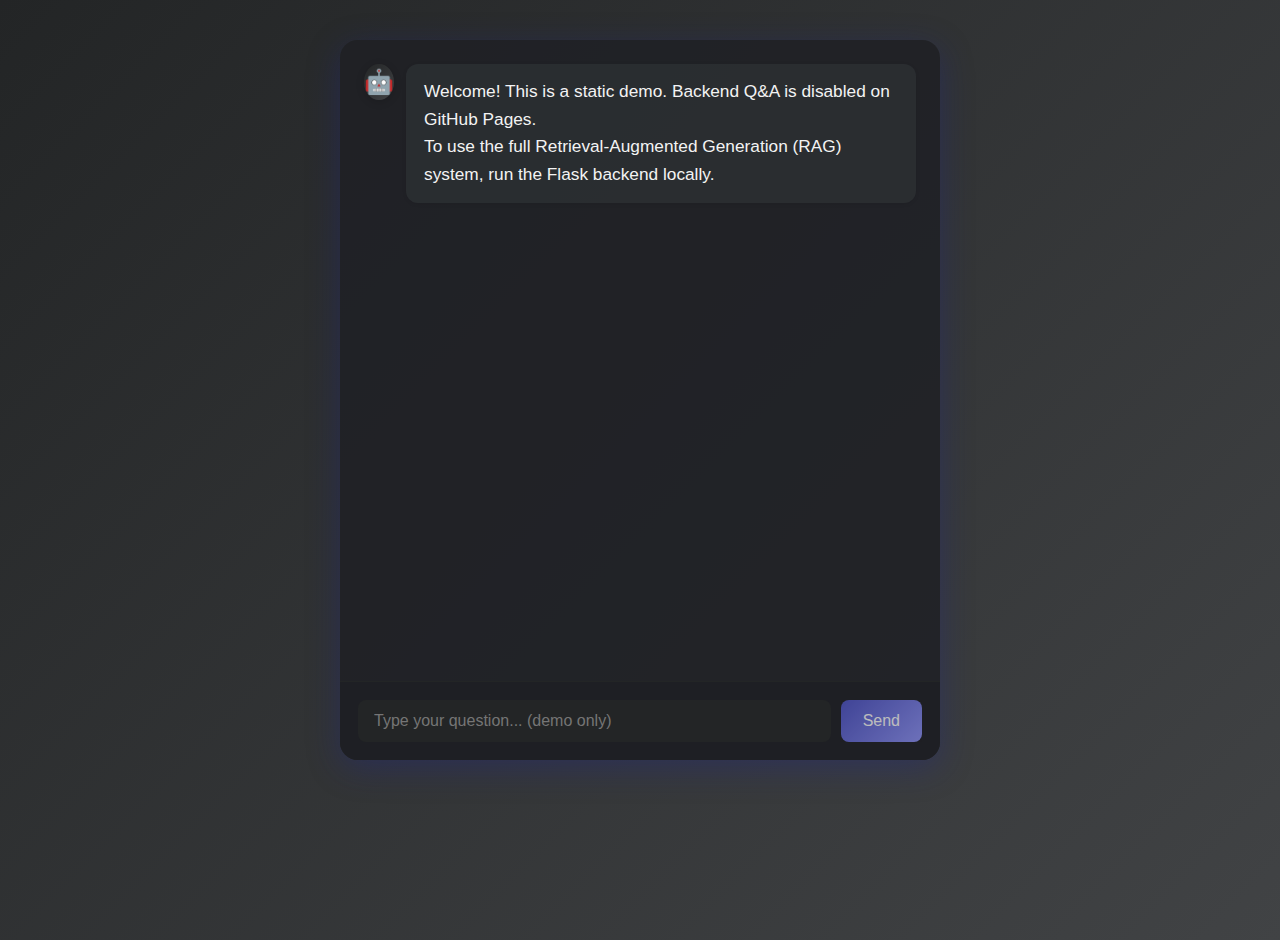
<file: docs/index.html>
<!--
  This is a static version of the chat UI for GitHub Pages. Backend features (search, LLM) are disabled.
  To use the full app, run the Flask backend locally or deploy to a Python host.
-->
<!DOCTYPE html>
<html lang="en">
<head>
  <meta charset="UTF-8">
  <meta name="viewport" content="width=device-width, initial-scale=1.0">
  <title>Angular/PrimeNG RAG Chat (Static Demo)</title>
  <link rel="stylesheet" href="styles.css">
</head>
<body>
  <div class="chat-container">
    <div class="chat-history" id="chat-history">
      <div class="message bot">
        <div class="avatar">🤖</div>
        <div class="content">Welcome! This is a static demo. Backend Q&A is disabled on GitHub Pages.<br>To use the full Retrieval-Augmented Generation (RAG) system, run the Flask backend locally.</div>
      </div>
    </div>
    <form class="chat-input" onsubmit="return false;">
      <input type="text" placeholder="Type your question... (demo only)" disabled>
      <button type="submit" disabled>Send</button>
    </form>
  </div>
</body>
</html>
</file>
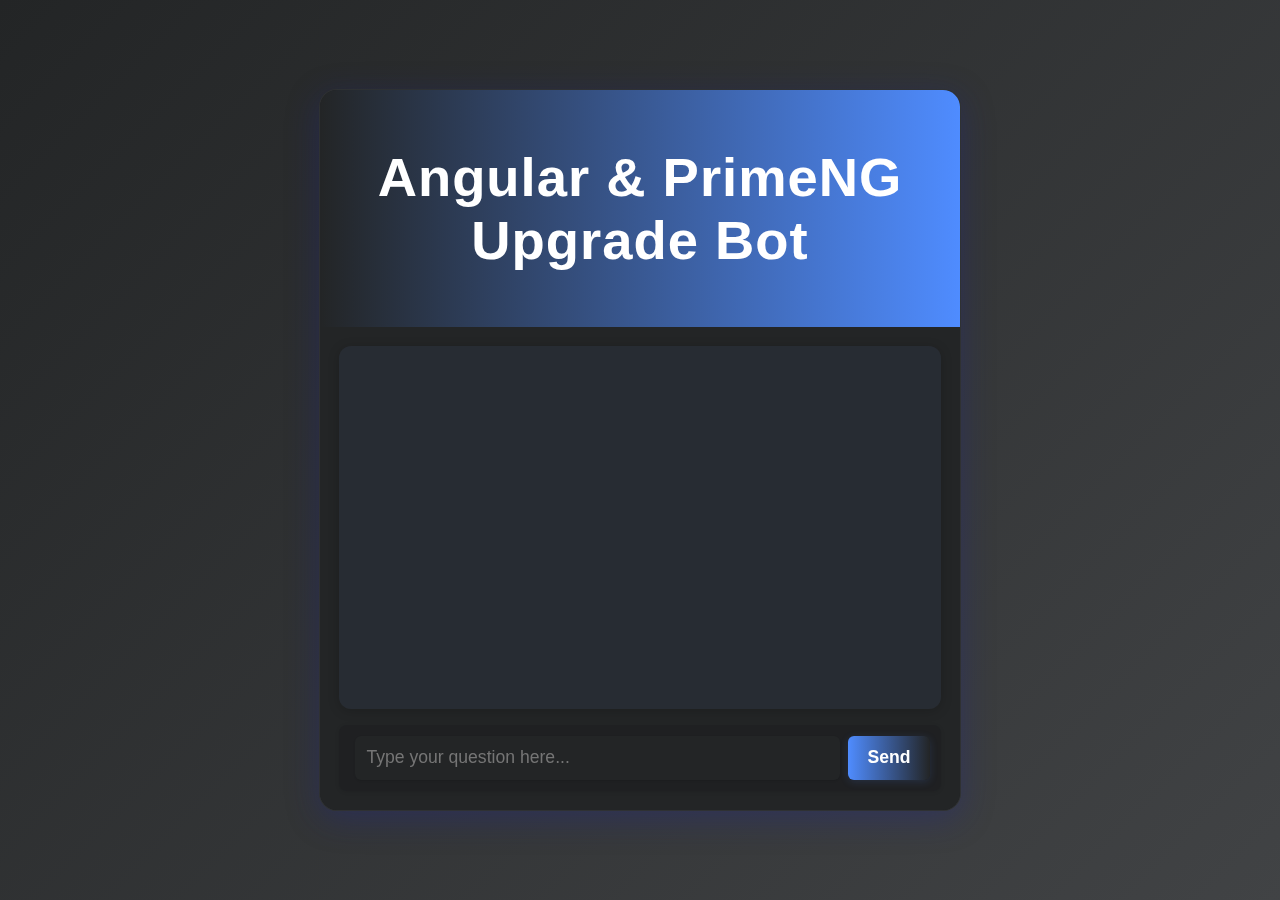
<file: templates/index.html>
<!DOCTYPE html>
<html lang="en">
<head>
    <meta charset="UTF-8">
    <meta name="viewport" content="width=device-width, initial-scale=1.0">
    <title>Chat Interface</title>
    <link rel="stylesheet" href="/static/styles.css">
</head>
<body>
    <div class="app-container">
        <header class="app-header">
            <h1>Angular & PrimeNG Upgrade Bot</h1>
        </header>
        <main class="app-main">
            <div id="chat-box" class="chat-box">
                <div id="chat-messages" class="chat-messages"></div>
                <div class="chat-input">
                    <input id="chat-message" type="text" placeholder="Type your question here...">
                    <button id="send-message" class="primary-button">Send</button>
                </div>
            </div>
        </main>
    </div>
    <script src="/static/script.js"></script>
</body>
</html>
</file>
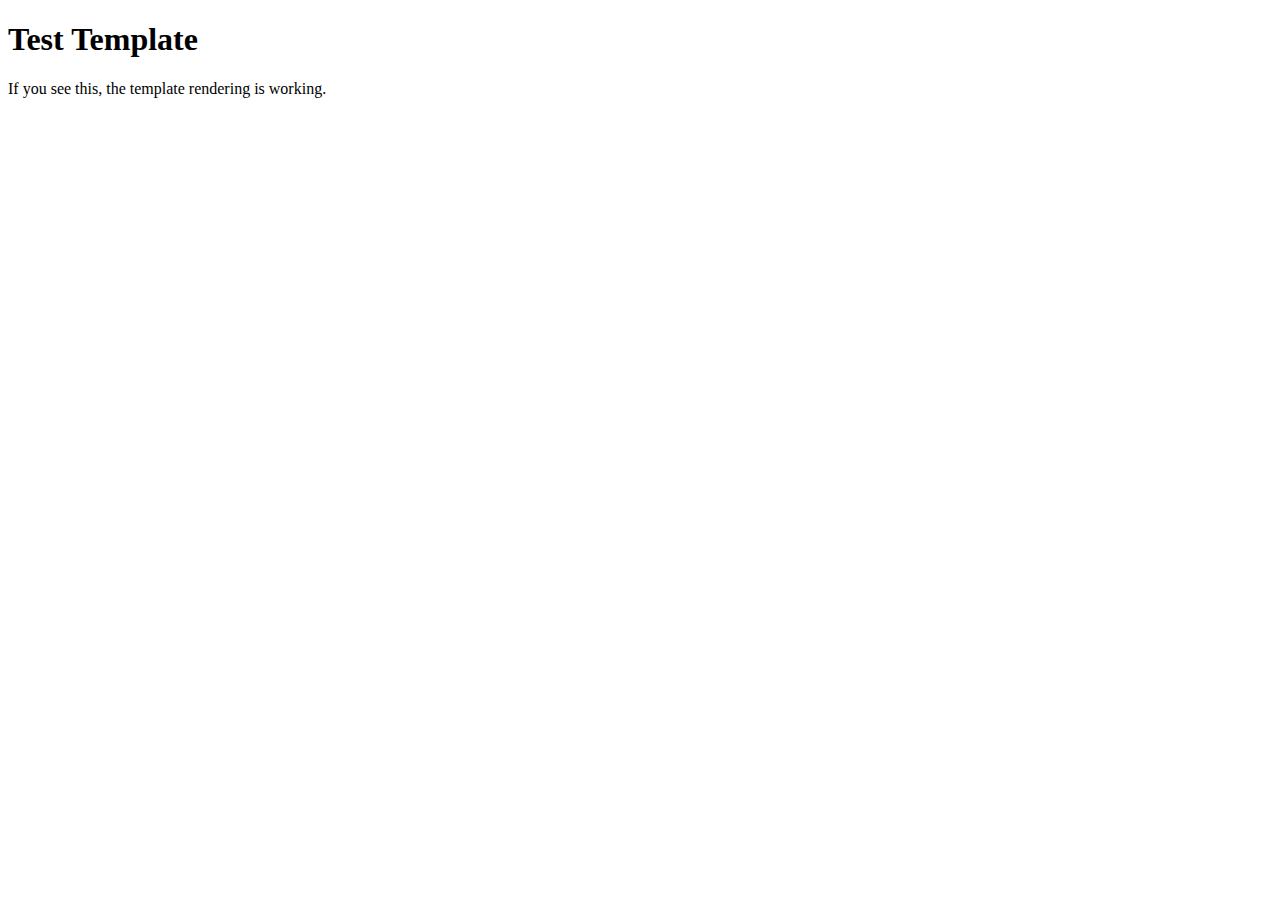
<file: templates/test.html>
<!DOCTYPE html>
<html lang="en">
<head>
    <meta charset="UTF-8">
    <meta name="viewport" content="width=device-width, initial-scale=1.0">
    <title>Test Template</title>
</head>
<body>
    <h1>Test Template</h1>
    <p>If you see this, the template rendering is working.</p>
</body>
</html>
</file>
<file: docs/styles.css>
/* Copy of static/styles.css for GitHub Pages static demo */

body {
  background: linear-gradient(135deg, #232526 0%, #414345 100%);
  color: #f3f3f3;
  font-family: 'Inter', Arial, sans-serif;
  margin: 0;
  min-height: 100vh;
}

.chat-container {
  max-width: 600px;
  margin: 40px auto;
  background: rgba(30, 32, 36, 0.85);
  border-radius: 18px;
  box-shadow: 0 8px 32px 0 rgba(31, 38, 135, 0.37);
  overflow: hidden;
  display: flex;
  flex-direction: column;
  height: 80vh;
}

.chat-history {
  flex: 1;
  overflow-y: auto;
  padding: 24px;
  display: flex;
  flex-direction: column;
  gap: 18px;
  scrollbar-width: thin;
  scrollbar-color: #444 #232526;
}

.message {
  display: flex;
  align-items: flex-start;
  gap: 12px;
}

.message .avatar {
  width: 36px;
  height: 36px;
  background: linear-gradient(135deg, #232526 0%, #414345 100%);
  border-radius: 50%;
  display: flex;
  align-items: center;
  justify-content: center;
  font-size: 1.5em;
  box-shadow: 0 2px 8px rgba(0,0,0,0.15);
}

.message .content {
  background: rgba(44, 47, 51, 0.85);
  border-radius: 12px;
  padding: 14px 18px;
  font-size: 1.08em;
  line-height: 1.6;
  box-shadow: 0 1px 4px rgba(0,0,0,0.08);
  word-break: break-word;
}

.message.user .avatar {
  background: linear-gradient(135deg, #4e54c8 0%, #8f94fb 100%);
}

.chat-input {
  display: flex;
  padding: 18px;
  background: rgba(30, 32, 36, 0.92);
  border-top: 1px solid #232526;
}

.chat-input input {
  flex: 1;
  padding: 12px 16px;
  border-radius: 8px;
  border: none;
  background: #232526;
  color: #f3f3f3;
  font-size: 1em;
  outline: none;
  margin-right: 10px;
}

.chat-input button {
  background: linear-gradient(135deg, #4e54c8 0%, #8f94fb 100%);
  color: #fff;
  border: none;
  border-radius: 8px;
  padding: 12px 22px;
  font-size: 1em;
  cursor: not-allowed;
  opacity: 0.7;
}

::-webkit-scrollbar {
  width: 8px;
  background: #232526;
}
::-webkit-scrollbar-thumb {
  background: #444;
  border-radius: 8px;
}
</file>
<file: static/styles.css>
/* General Styles */
body {
    font-family: 'Segoe UI', Arial, sans-serif;
    margin: 0;
    padding: 0;
    display: flex;
    justify-content: center;
    align-items: center;
    height: 100vh;
    background: linear-gradient(135deg, #232526 0%, #414345 100%);
}

.app-container {
    width: 50%;
    height: 80%;
    display: flex;
    flex-direction: column;
    background: rgba(30, 32, 34, 0.98);
    box-shadow: 0 8px 32px 0 rgba(31, 38, 135, 0.37);
    border-radius: 18px;
    overflow: hidden;
    border: 1.5px solid rgba(255,255,255,0.08);
    backdrop-filter: blur(8px);
}

.app-header {
    background: linear-gradient(90deg, #232526 0%, #4f8cff 100%);
    color: #fff;
    padding: 1.2rem;
    text-align: center;
    font-size: 1.7rem;
    letter-spacing: 1px;
    font-weight: 600;
    box-shadow: 0 2px 8px rgba(0,0,0,0.12);
}

.app-main {
    flex: 1;
    display: flex;
    flex-direction: column;
    justify-content: space-between;
    padding: 1.2rem;
    background: linear-gradient(120deg, #232526 60%, #232526 100%);
}

.card {
    background-color: #333333;
    border-radius: 10px;
    padding: 20px;
    margin-bottom: 20px;
    box-shadow: 0 4px 6px rgba(0, 0, 0, 0.1);
}

.card h2 {
    color: #00ffff;
}

.primary-button {
    background-color: #00ffff;
    color: #000000;
    border: none;
    border-radius: 5px;
    padding: 10px 20px;
    cursor: pointer;
    font-size: 16px;
}

.primary-button:hover {
    background-color: #00cccc;
}

/* Chat Box Styles */
.chat-box {
    display: flex;
    flex-direction: column;
    height: 100%;
    min-height: 400px;
}

.chat-messages {
    flex: 1;
    overflow-y: auto;
    padding: 1.2rem;
    border: none;
    margin-bottom: 1rem;
    background: rgba(40, 44, 52, 0.95);
    border-radius: 12px;
    max-height: 50vh;
    min-height: 200px;
    box-shadow: 0 2px 12px rgba(0,0,0,0.18);
    transition: background 0.3s;
}

.chat-input {
    display: flex;
    gap: 0.5rem;
    background: rgba(30, 32, 34, 0.85);
    border-radius: 8px;
    padding: 0.7rem 0.7rem 0.7rem 1rem;
    box-shadow: 0 1px 4px rgba(0,0,0,0.10);
}

.chat-input input {
    flex: 1;
    padding: 0.7rem;
    border: none;
    border-radius: 6px;
    background: #232526;
    color: #e0e0e0;
    font-size: 1.1rem;
    outline: none;
    box-shadow: 0 1px 2px rgba(0,0,0,0.10);
    transition: background 0.2s, color 0.2s;
}

.chat-input input:focus {
    background: #2c2f34;
    color: #fff;
}

.chat-input button {
    padding: 0.7rem 1.2rem;
    background: linear-gradient(90deg, #4f8cff 0%, #232526 100%);
    color: #fff;
    border: none;
    border-radius: 6px;
    cursor: pointer;
    font-size: 1.1rem;
    font-weight: 600;
    box-shadow: 0 2px 8px rgba(79,140,255,0.15);
    transition: background 0.2s, color 0.2s;
}

.chat-input button:hover {
    background: linear-gradient(90deg, #232526 0%, #4f8cff 100%);
    color: #fff;
}

#send-message {
    display: block !important; /* Ensure the button is always visible */
}

.chat-message {
    margin-bottom: 0.75rem;
    padding: 0.85rem 1.2rem;
    border-radius: 18px;
    max-width: 80%;
    word-break: break-word;
    font-size: 1.08rem;
    line-height: 1.6;
    box-shadow: 0 2px 8px rgba(0,0,0,0.08);
    transition: background 0.2s, color 0.2s;
}

.chat-message.user {
    background: linear-gradient(90deg, #232526 0%, #4f8cff 100%);
    color: #fff;
    align-self: flex-end;
    border-bottom-right-radius: 4px;
    border-bottom-left-radius: 18px;
    border: 1.5px solid rgba(79,140,255,0.18);
    box-shadow: 0 2px 12px rgba(79,140,255,0.10);
}

.chat-message.bot {
    background: linear-gradient(90deg, #232526 0%, #43e97b 100%);
    color: #fff;
    align-self: flex-start;
    border-bottom-left-radius: 4px;
    border-bottom-right-radius: 18px;
    border: 1.5px solid rgba(67,233,123,0.18);
    box-shadow: 0 2px 12px rgba(67,233,123,0.10);
}

.chat-message.loading {
    background: linear-gradient(90deg, #232526 0%, #fbc02d 100%);
    color: #fffde7;
    font-style: italic;
    opacity: 0.7;
}

.bot-response pre {
    background: #181a1b;
    color: #fff;
    padding: 0.7em;
    border-radius: 8px;
    overflow-x: auto;
    margin: 0.7em 0;
    font-size: 1em;
    font-family: 'Fira Mono', 'Consolas', monospace;
    box-shadow: 0 1px 4px rgba(0,0,0,0.18);
}

.bot-response b {
    color: #4f8cff;
}

.bot-response i {
    color: #43e97b;
}

::-webkit-scrollbar {
    width: 10px;
    background: #232526;
    border-radius: 8px;
}
::-webkit-scrollbar-thumb {
    background: #414345;
    border-radius: 8px;
}
::-webkit-scrollbar-thumb:hover {
    background: #4f8cff;
}
</file>
